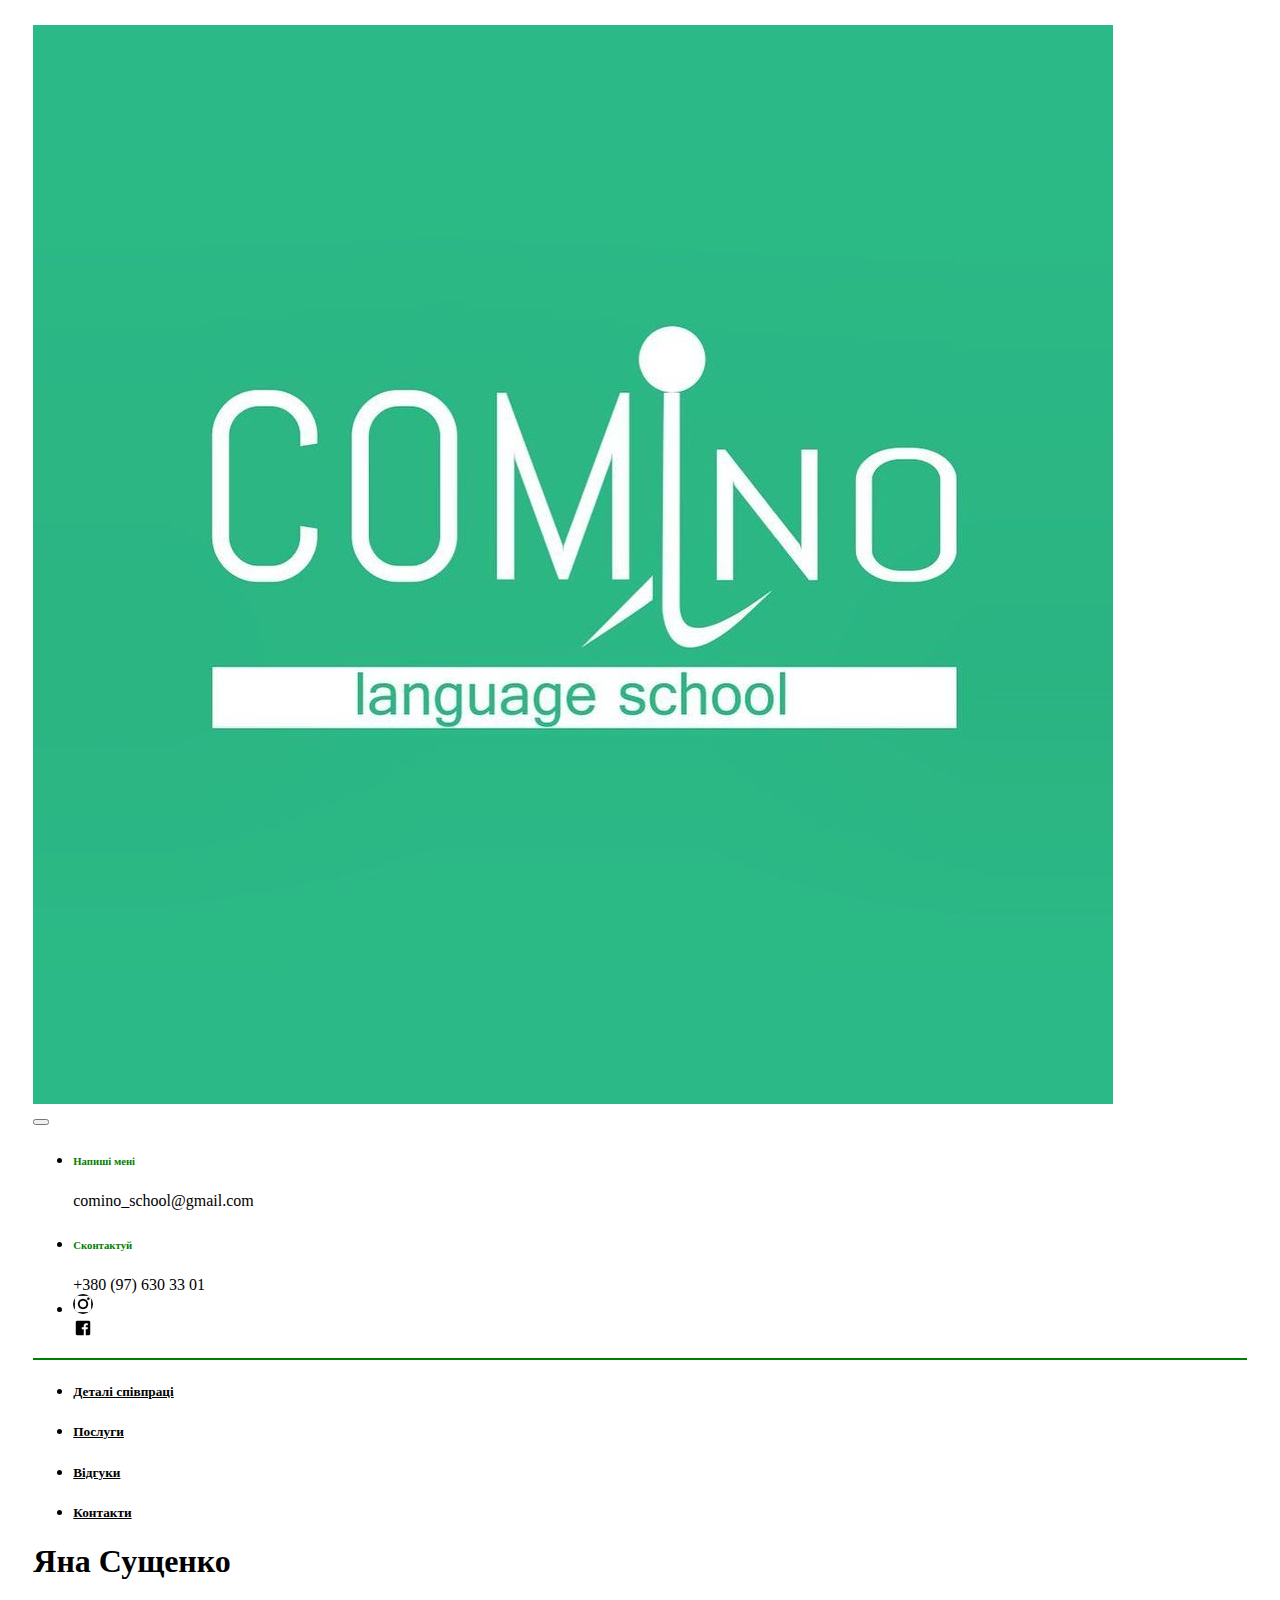
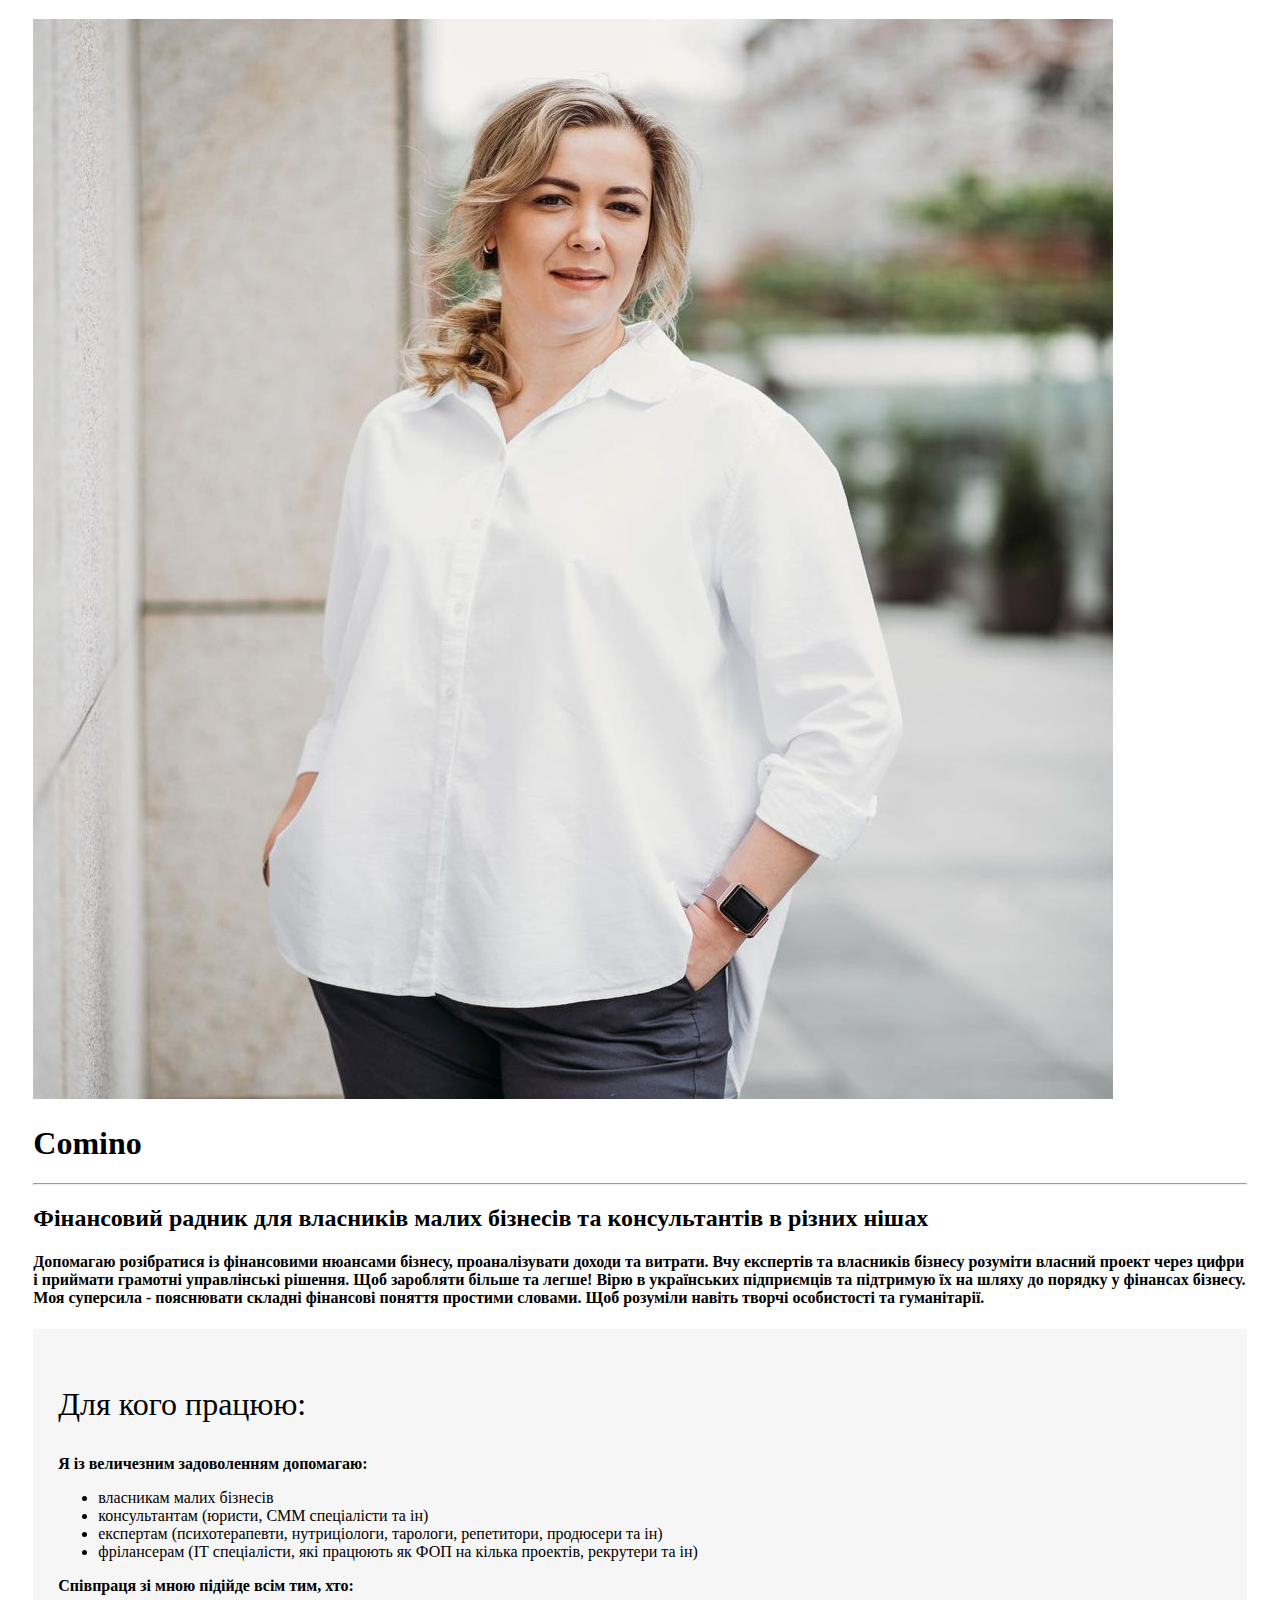
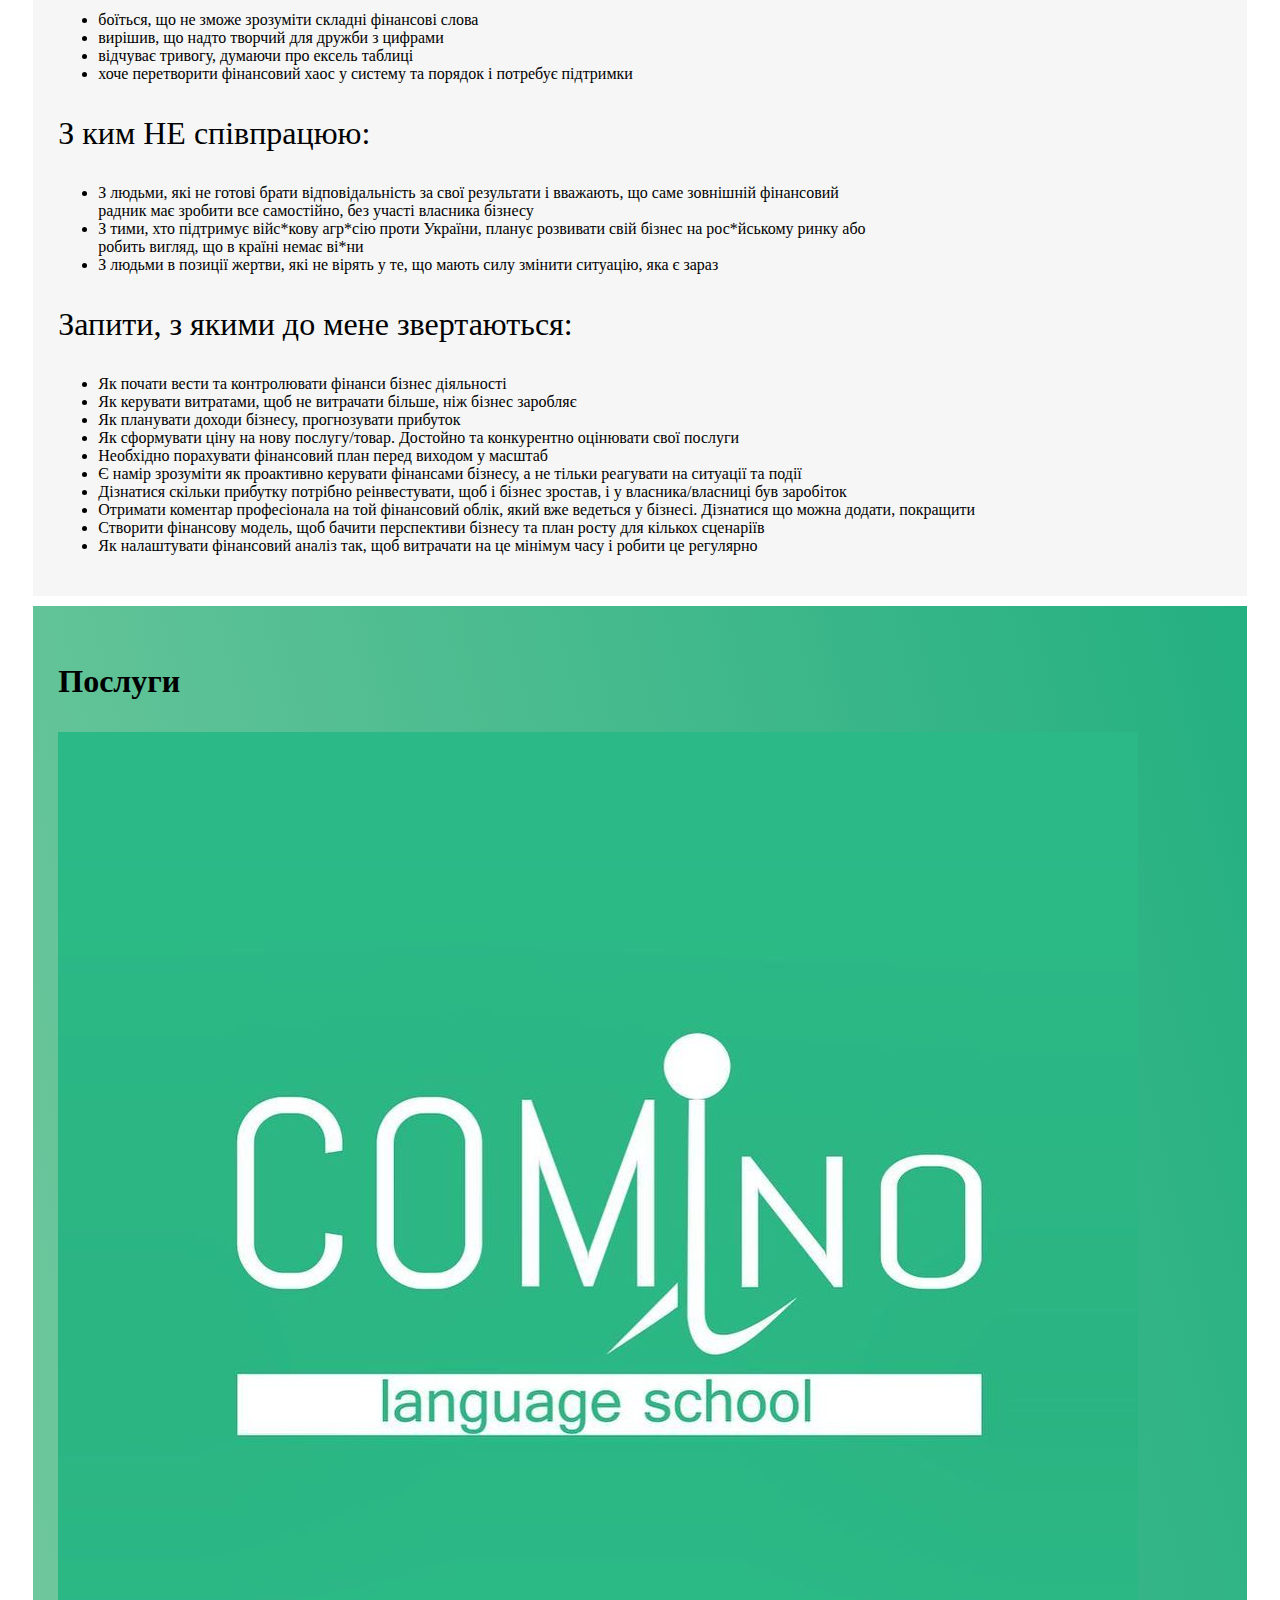
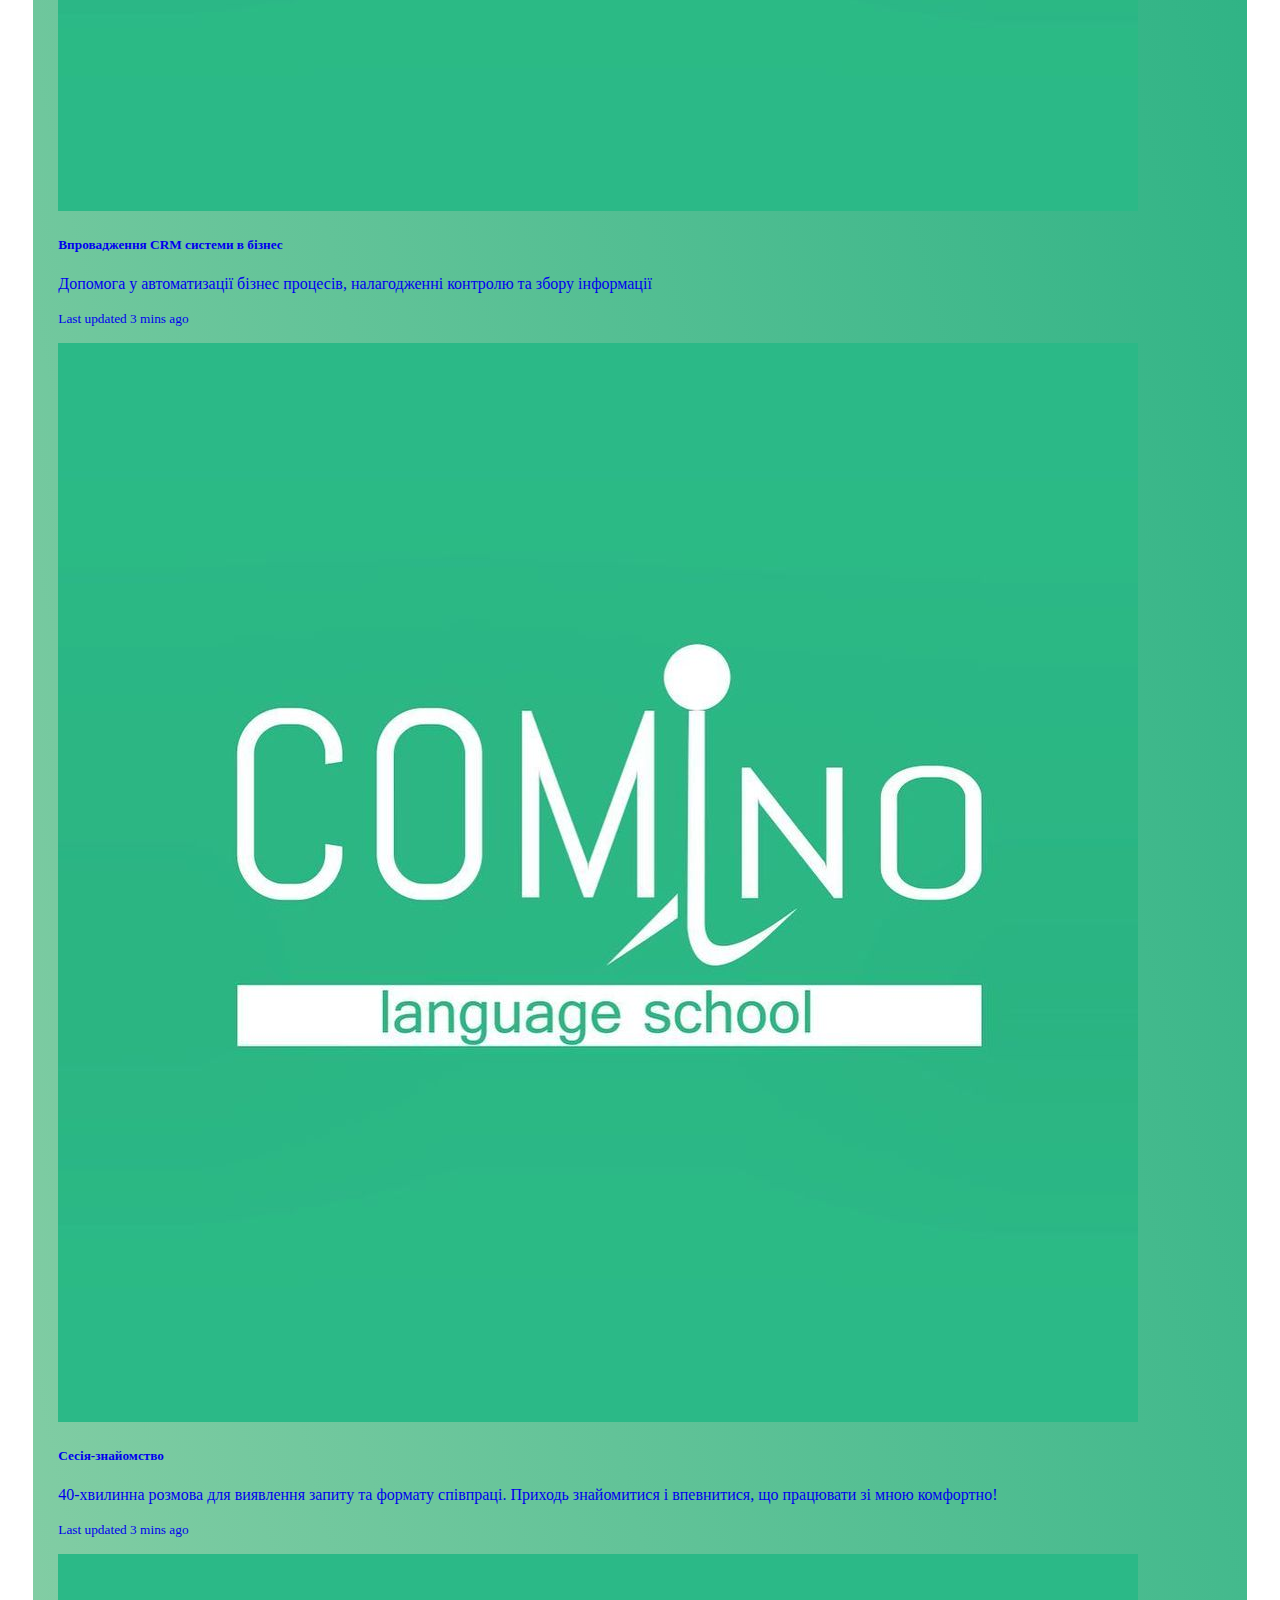
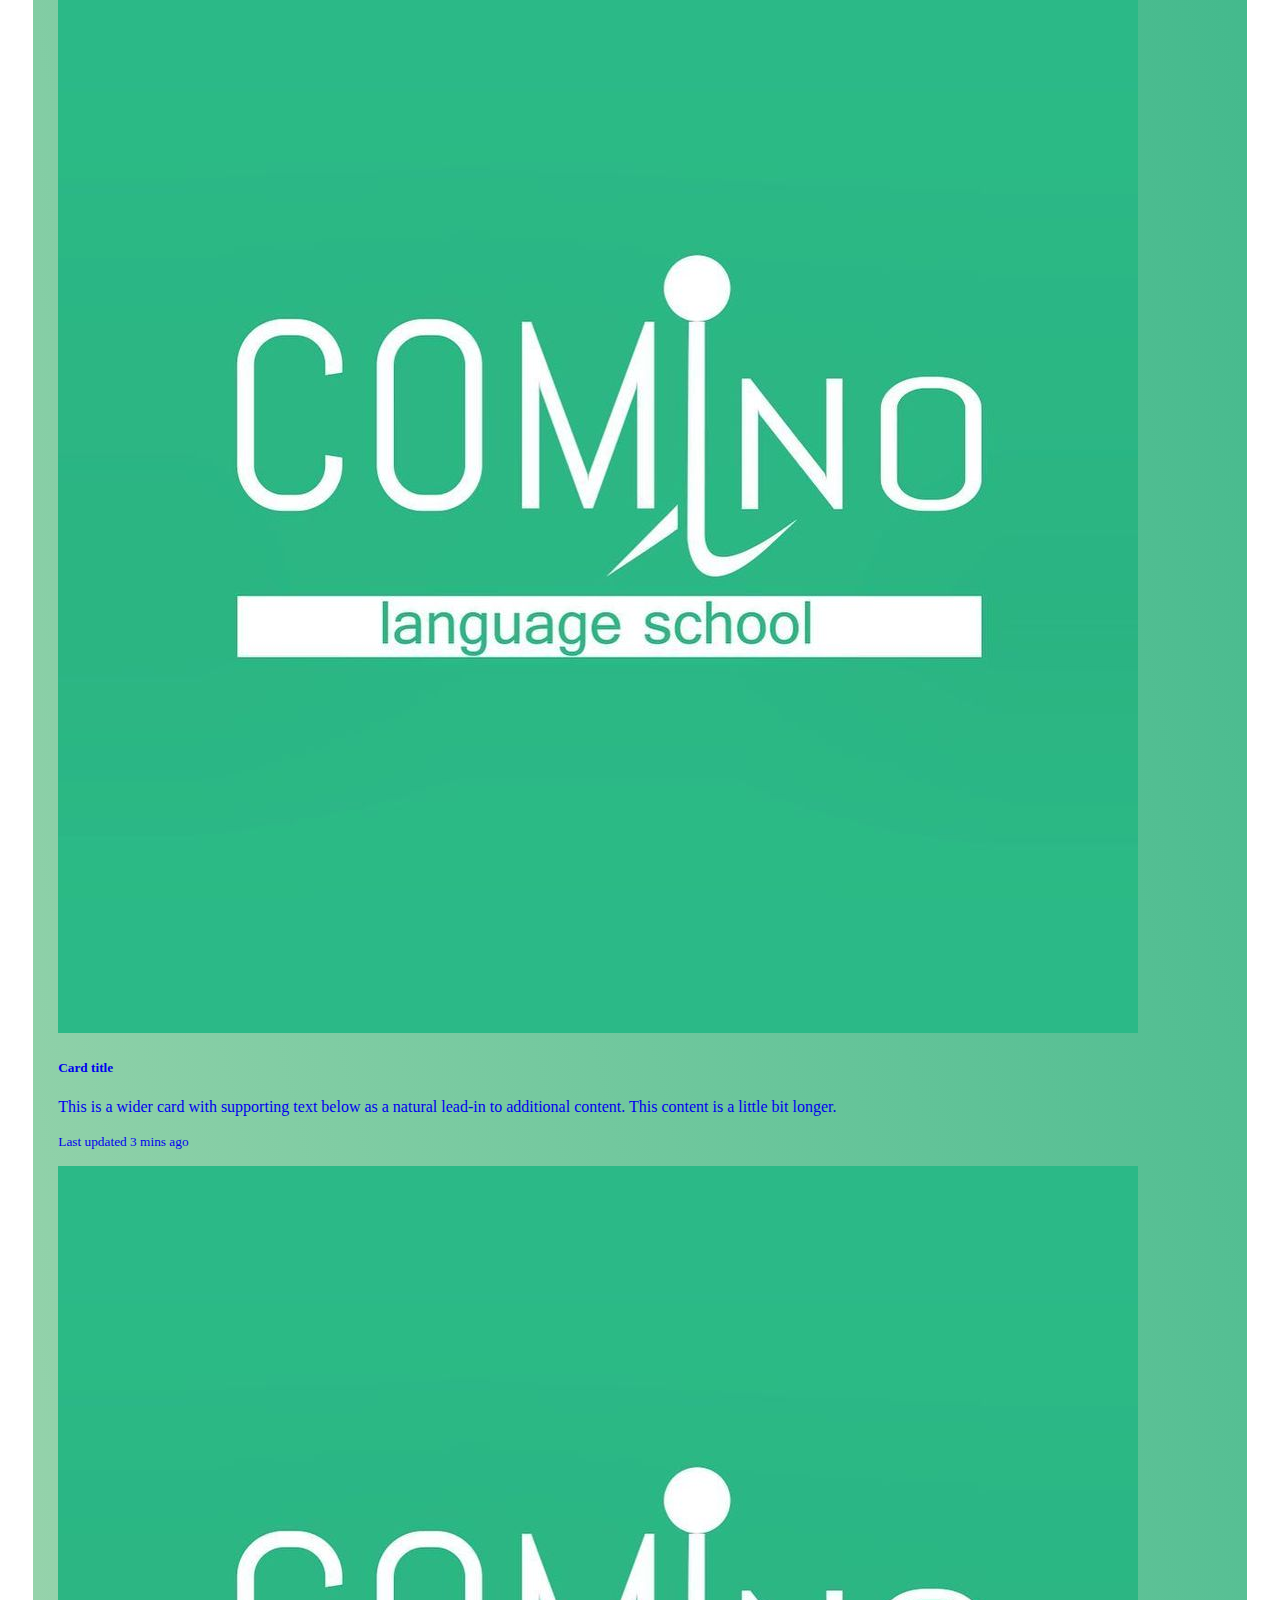
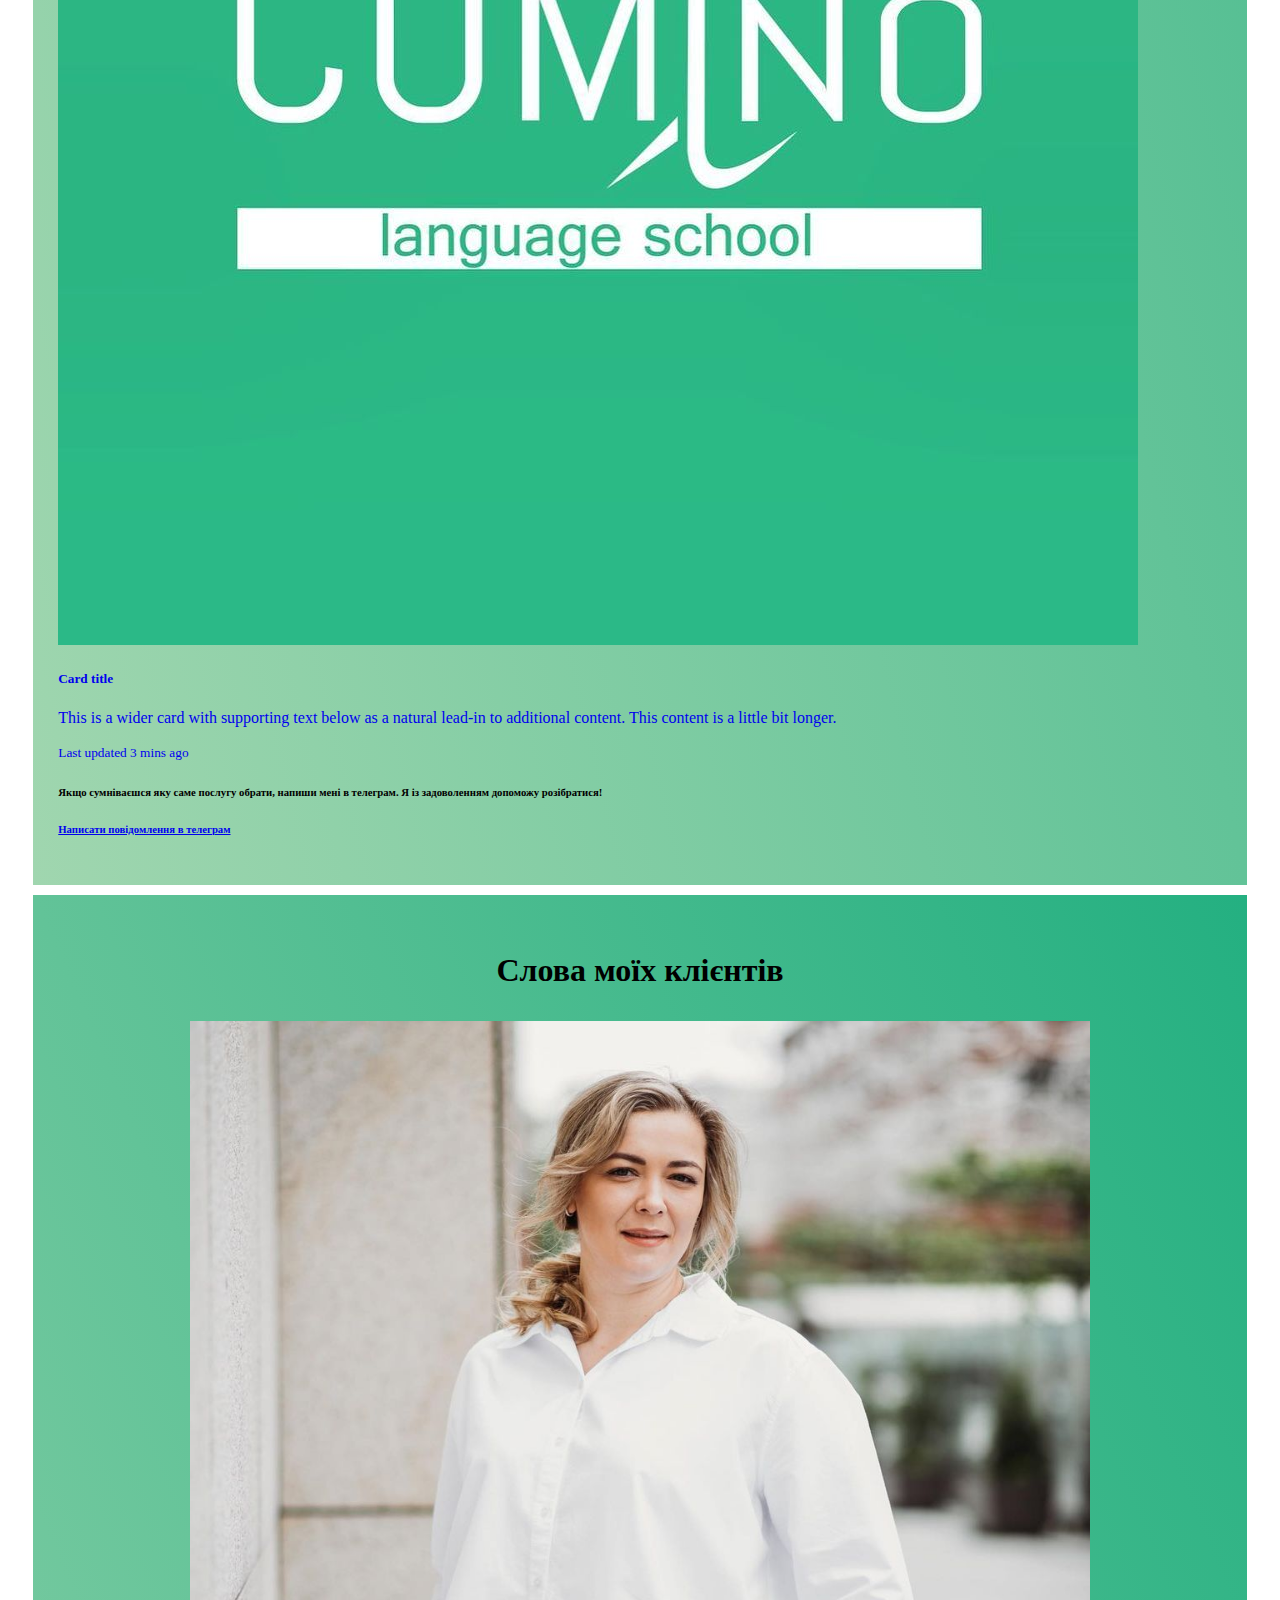
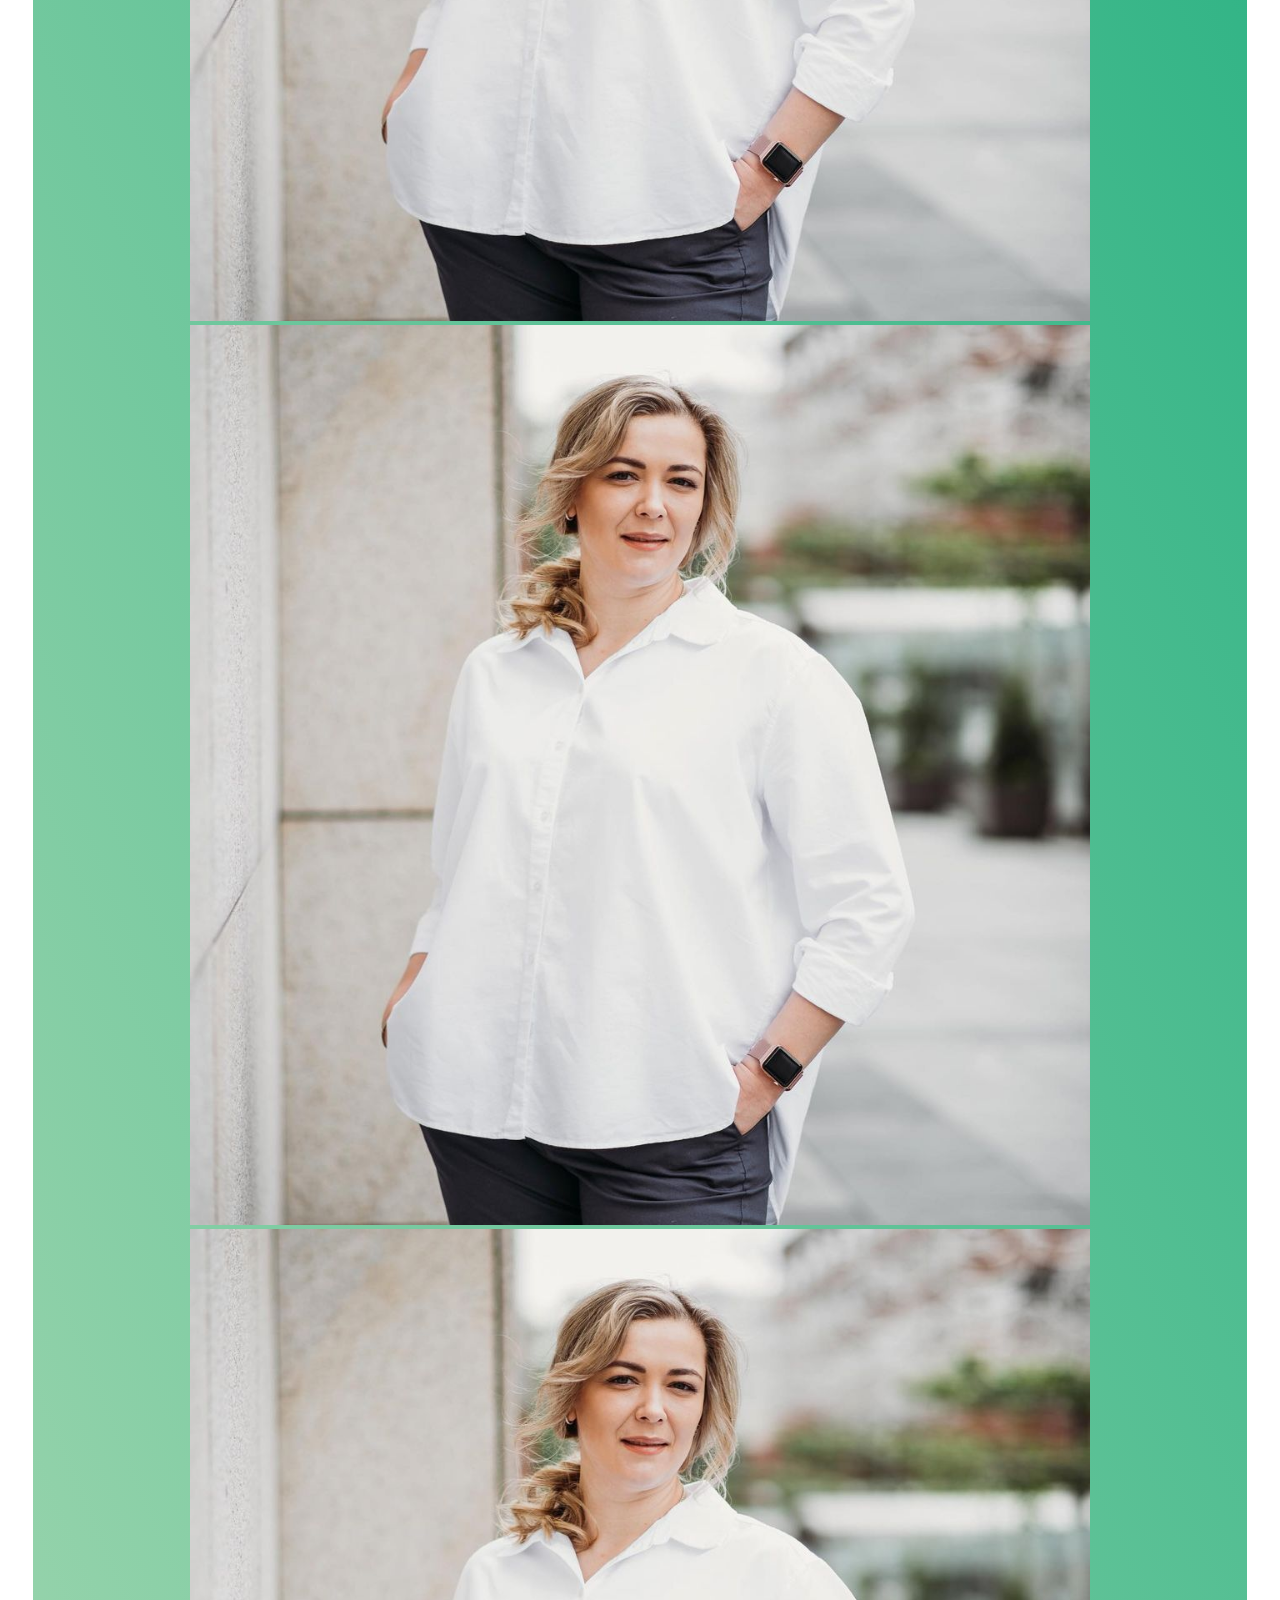
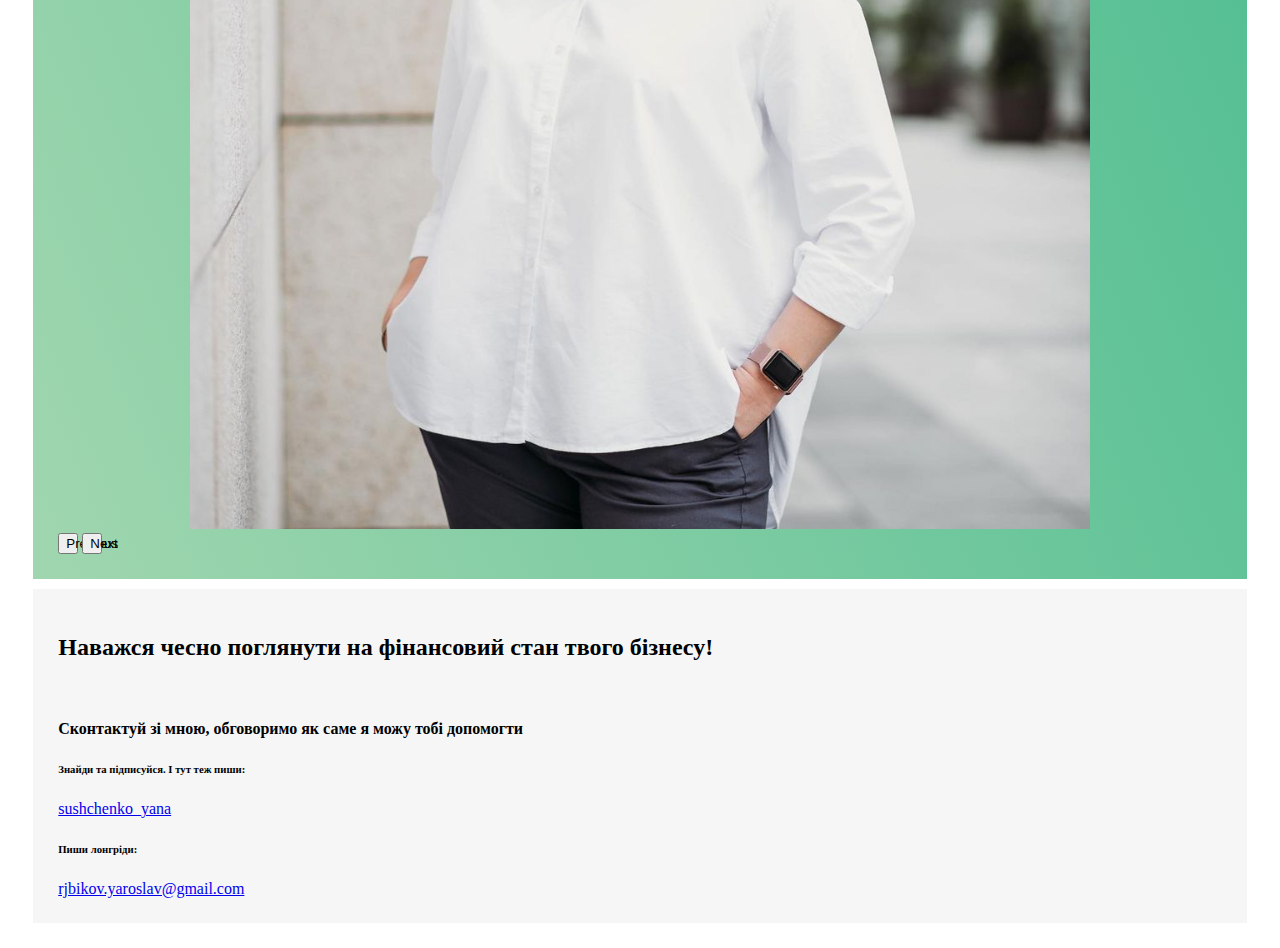
<file: index.html>
<!DOCTYPE html>
<html lang="en">
<head>
    <meta charset="UTF-8">
    <meta http-equiv="X-UA-Compatible" content="IE=edge">
    <meta name="viewport" content="width=device-width, initial-scale=1.0">
    <title>Comino</title>
    <link href="styles.css" rel="stylesheet">
    <link href="https://cdn.jsdelivr.net/npm/bootstrap@5.3.0-alpha3/dist/css/bootstrap.min.css" rel="stylesheet" integrity="sha384-KK94CHFLLe+nY2dmCWGMq91rCGa5gtU4mk92HdvYe+M/SXH301p5ILy+dN9+nJOZ" crossorigin="anonymous">
</head>
<body>
    <main style="margin: 2%;">
        <header>
            <div class="container-xl">
                <nav class="contacts navbar navbar-expand-md">
                    <div class="w-25">
                        <a class="navbar-brand" href="#"><img src="./images/logo.jpg" class="w-25"></a>
                    </div>
                    <button class="navbar-toggler" type="button" data-bs-toggle="collapse" data-bs-target="#navbarNav" aria-controls="navbarNav" aria-expanded="false" aria-label="Toggle navigation">
                        <span class="navbar-toggler-icon"></span>
                    </button>
                    <div class="collapse navbar-collapse justify-content-end" id="navbarNav">
                        <ul class="navbar-nav">
                            <li class="nav-item">
                                <a class="nav-link">
                                    <h6>Напиші мені</h6>
                                    <a href="mailto:comino_school@gmail.com" style="text-decoration: none;color:black;">comino_school@gmail.com</a>
                                </a>
                            </li>
                            <li class="nav-item">
                                <a class="nav-link">
                                    <h6>Сконтактуй</h6>
                                    <a href="tel:+380976303301" style="text-decoration: none;color:black;">+380 (97) 630 33 01</a>
                                </a>
                            </li>
                            <li class="nav-item">
                                <div class="social-icons">
                                    <a class="nav-link imgInst" href="https://www.instagram.com/comino_school/?igshid=YmMyMTA2M2Y%3D">
                                        <img src="./images/instaImage.png">
                                    </a>
                                    <a class="nav-link imgInst" href="https://www.facebook.com/cominoschool">
                                        <img src="./images/facebookImage.png">
                                    </a>
                                </div>
                            </li>
                        </ul>
                    </div>
                </nav>
                <hr class="custom-hr">
            </div>
            <div class="container-xl">
                <nav class="navbar navbar-expand-md">
                    <div class="collapse navbar-collapse" id="navbarNav">
                        <ul class="navbar-nav">
                            <li class="nav-item">
                                <h5><a class="nav-link" href="#workconditionals">Деталі співпраці</a></h5>
                            </li>
                            <li class="nav-item">
                                <h5><a class="nav-link" href="#services">Послуги</a></h5>
                            </li>
                            <li class="nav-item">
                                <h5><a class="nav-link" href="#testimonials">Відгуки</a></h5>
                            </li>
                            <li class="nav-item">
                                <h5><a class="nav-link" href="#contacts">Контакти</a></h5>
                            </li>
                        </ul>
                    </div>
                </nav>
            </div>
        </header>
        <section>
            <div class="container-lg">
                <div class="row align-items-center">
                    <div class="col-sm-12 col-md-7 order-first">
                        <div class="container-xl text-center">
                            <h1>Яна Сущенко</h1>
                            <br>
                            <img class="w-75 h-75" src="./images/yana.jpg" alt="">
                        </div>
                    </div>
                    <div class="col-sm-12 col-md-5 order-last">
                        <h1>Comino</h1>
                        <hr/>
                        <h2>Фінансовий радник для власників малих бізнесів та консультантів в різних нішах</h2>
                        <h4>
                            Допомагаю розібратися із фінансовими нюансами бізнесу, проаналізувати доходи та витрати.
                            
                            Вчу експертів та власників бізнесу розуміти власний проект через цифри і приймати грамотні управлінські рішення. Щоб заробляти більше та легше!
                            
                            Вірю в українських підприємців та підтримую їх на шляху до порядку у фінансах бізнесу.
                            
                            Моя суперсила - пояснювати складні фінансові поняття простими словами.
                            
                            Щоб розуміли навіть творчі особистості та гуманітарії.
                        </h4>
                    </div>
                </div>
            </div>
        </section>
    
        <section class="block" id="workconditionals">
            <div class="container-xxl">
                <p class="col header">Для кого працюю:</p>
                <p><b>Я із величезним задоволенням допомагаю:</b></p>
                <ul>
                    <li>власникам малих бізнесів</li>
                    <li>консультантам (юристи, СММ спеціалісти та ін)</li>
                    <li>експертам (психотерапевти, нутриціологи, тарологи, репетитори, продюсери та ін)</li>
                    <li>фрілансерам (ІТ спеціалісти, які працюють як ФОП на кілька проектів, рекрутери та ін)</li>
                </ul>
                <p><b>Співпраця зі мною підійде всім тим, хто:</b></p>
                <ul>
                    <li>боїться, що не зможе зрозуміти складні фінансові слова</li>
                    <li>вирішив, що надто творчий для дружби з цифрами</li>
                    <li>відчуває тривогу, думаючи про ексель таблиці</li>
                    <li>хоче перетворити фінансовий хаос у систему та порядок і потребує підтримки</li>
                </ul>
                <p class="header">З ким НЕ співпрацюю:</p>
                <ul>
                    <li>З людьми, які не готові брати відповідальність за свої результати і вважають, що саме зовнішній фінансовий<br>
                    радник має зробити все самостійно, без участі власника бізнесу</li>
                    <li>З тими, хто підтримує війс*кову агр*сію проти України, планує розвивати свій бізнес на рос*йському ринку або<br>
                    робить вигляд, що в країні немає ві*ни</li>
                    <li>З людьми в позиції жертви, які не вірять у те, що мають силу змінити ситуацію, яка є зараз</li>
                </ul>
                <p class="header">Запити, з якими до мене звертаються:</p>
                <ul>
                    <li>Як почати вести та контролювати фінанси бізнес діяльності</li>
                    <li>Як керувати витратами, щоб не витрачати більше, ніж бізнес заробляє</li>
                    <li>Як планувати доходи бізнесу, прогнозувати прибуток</li>
                    <li>Як сформувати ціну на нову послугу/товар. Достойно та конкурентно оцінювати свої послуги</li>
                    <li>Необхідно порахувати фінансовий план перед виходом у масштаб</li>
                    <li>Є намір зрозуміти як проактивно керувати фінансами бізнесу, а не тільки реагувати на ситуації та події</li>
                    <li>Дізнатися скільки прибутку потрібно реінвестувати, щоб і бізнес зростав, і у власника/власниці був заробіток
                    </li>
                    <li>Отримати коментар професіонала на той фінансовий облік, який вже ведеться у бізнесі. Дізнатися що можна
                    додати, покращити</li>
                    <li>Створити фінансову модель, щоб бачити перспективи бізнесу та план росту для кількох сценаріїв</li>
                    <li>Як налаштувати фінансовий аналіз так, щоб витрачати на це мінімум часу і робити це регулярно</li>
                </ul>
            </div>
        </section>
    
        <section class="section-3 block" id="services">
            <div class="container-fluid">
                <div class="container-xxl">
                    <p class="section-2-header"><b>Послуги</b></p>
                    <div class="row justify-content-center">
                        <div class="col-lg-6 col-md-6 col-sm-12">
                            <div class="container">
                                <a href="services.html#service1" style="text-decoration: none;">
                                    <div class="card border-light mb-3 mt-3">
                                        <img src="./images/logo.jpg" class="card-img-top img-fluid" alt="...">
                                        <div class="card-body">
                                            <h5 class="card-title">Впровадження CRM системи в бізнес</h5>
                                            <p class="card-text">Допомога у автоматизації бізнес процесів, налагодженні контролю та збору інформації</p>
                                            <p class="card-text"><small class="text-muted">Last updated 3 mins ago</small></p>
                                        </div>
                                    </div>
                                </a>
                            </div>
                        </div>
                        <div class="col-lg-6 col-md-6 col-sm-12">
                            <div class="container">
                                <a href="services.html#service2" style="text-decoration: none;">
                                    <div class="card border-light mb-3 mt-3">
                                        <img src="./images/logo.jpg" class="card-img-top img-fluid" alt="...">
                                        <div class="card-body">
                                            <h5 class="card-title">Сесія-знайомство</h5>
                                            <p class="card-text">40-хвилинна розмова для виявлення запиту та формату співпраці. Приходь знайомитися і впевнитися, що працювати зі мною комфортно!</p>
                                            <p class="card-text"><small class="text-muted">Last updated 3 mins ago</small></p>
                                        </div>
                                    </div>
                                </a>
                            </div>
                        </div>
                        <div class="col-lg-6 col-md-6 col-sm-12">
                            <div class="container">
                                <a href="services.html" style="text-decoration: none;">
                                    <div class="card border-light mb-3 mt-3">
                                        <img src="./images/logo.jpg" class="card-img-top img-fluid" alt="...">
                                        <div class="card-body">
                                            <h5 class="card-title">Card title</h5>
                                            <p class="card-text">This is a wider card with supporting text below as a natural lead-in to additional content. This content is a little bit longer.</p>
                                            <p class="card-text"><small class="text-muted">Last updated 3 mins ago</small></p>
                                        </div>
                                    </div>
                                </a>
                            </div>
                        </div>
                        <div class="col-lg-6 col-md-6 col-sm-12">
                            <div class="container">
                                <a href="services.html" style="text-decoration: none;">
                                    <div class="card border-light mb-3 mt-3">
                                        <img src="./images/logo.jpg" class="card-img-top img-fluid" alt="...">
                                        <div class="card-body">
                                            <h5 class="card-title">Card title</h5>
                                            <p class="card-text">This is a wider card with supporting text below as a natural lead-in to additional content. This content is a little bit longer.</p>
                                            <p class="card-text"><small class="text-muted">Last updated 3 mins ago</small></p>
                                        </div>
                                    </div>
                                </a>
                            </div>
                        </div>
                    </div>
                </div>
            </div>
            <div class="container text-center">
                <h6>Якщо сумніваєшся яку саме послугу обрати, 
                  напиши мені в телеграм. Я із задоволенням допоможу розібратися!
                </h6>
                <a href="#"><h6>Написати повідомлення в телеграм</h6></a>
            </div>
        </section>

        
            
        <!--<section class="section-3 block" id="testimonials">         slider-section
            <div id="carouselExample" class="carousel slide container-xxl">
                <div class="carousel-inner w-75 container-xxl">
                    <div class="carousel-item active">
                        <div class="image-wrapper">
                          <img src="./images/yana.jpg" class="d-block w-100" alt="...">
                        </div>
                    </div>
                  <div class="carousel-item">
                    <div class="image-wrapper">
                      <img src="./images/yana.jpg" class="d-block w-100" alt="...">
                    </div>
                  </div>              
                  <div class="carousel-item">
                    <div class="image-wrapper">
                      <img src="./images/yana.jpg" class="d-block w-100" alt="...">
                    </div>
                  </div>              
                </div>
                <button class="carousel-control-prev" type="button" data-bs-target="#carouselExample" data-bs-slide="prev">
                  <span class="carousel-control-prev-icon" aria-hidden="true"></span>
                  <span class="visually-hidden">Previous</span>
                </button>
                <button class="carousel-control-next" type="button" data-bs-target="#carouselExample" data-bs-slide="next">
                  <span class="carousel-control-next-icon" aria-hidden="true"></span>
                  <span class="visually-hidden">Next</span>
                </button>
            </div>
        </section>-->
        <section class="section-3 block" id="testimonials"><!--slider-section-->
            <p class="section-2-header" style="text-align: center;"><b>Слова моїх клієнтів</b></p>
            <div id="carouselExample" class="carousel slide">
                <div class="carousel-inner">
                    <div class="carousel-item active">
                        <div class="image-wrapper">
                          <img src="./images/yana.jpg" class="d-block w-100 img-fluid" alt="...">
                        </div>
                    </div>
                  <div class="carousel-item">
                    <div class="image-wrapper">
                      <img src="./images/yana.jpg" class="d-block w-100 img-fluid" alt="...">
                    </div>
                  </div>              
                  <div class="carousel-item">
                    <div class="image-wrapper">
                      <img src="./images/yana.jpg" class="d-block w-100 img-fluid" alt="...">
                    </div>
                  </div>              
                </div>
                <button class="carousel-control-prev" type="button" data-bs-target="#carouselExample" data-bs-slide="prev">
                  <span class="carousel-control-prev-icon" aria-hidden="true"></span>
                  <span class="visually-hidden">Previous</span>
                </button>
                <button class="carousel-control-next" type="button" data-bs-target="#carouselExample" data-bs-slide="next">
                  <span class="carousel-control-next-icon" aria-hidden="true"></span>
                  <span class="visually-hidden">Next</span>
                </button>
            </div>
        </section>

        <section class="block" id="contacts">
            <h2 class="container-xxl"><b>Наважся чесно поглянути на фінансовий стан твого бізнесу!</b></h2><br>
            <h4 class="container-xxl">Сконтактуй зі мною, обговоримо як саме я можу тобі допомогти</h4>
            <div class="container-xxl">
                <h6>Знайди та підписуйся. І тут теж пиши:</h6>
                <a class="hdr-elem btn-inst" href="https://www.instagram.com/sushchenko_yana" target="_blank"><p>sushchenko_yana</p></a>
                <h6>Пиши лонгріди:</h6>
                <a class="hdr-elem top-email-phone" href="mailto:rjbikov.yaroslav@gmail.com">rjbikov.yaroslav@gmail.com</a>
            </div>
    
        </section>
    </main>
    <!--<header>
        <div class="container-xl">
            <ul class="nav justify-content-end">
                <li class="nav-item">
                    <h6>
                        <a class="nav-link imgInst" aria-current="page" href="#">Підписуйся
                            <img src="./images/instaImage.png">
                        </a>
                    </h6>
                </li>
                <li class="nav-item">
                    <a class="nav-link">
                        <h6>Напиші мені</h6>
                        <p>ieliena.shepel@gmail.com</p>
                    </a>
                </li>
                <li class="nav-item">
                    <a class="nav-link">
                        <h6>Сконтактуй</h6>
                        <p>+380 (97) 630 33 01</p>
                    </a>
                </li>
              </ul>
        </div>
        <hr/>
        <div class="container-xl">
            <ul class="nav justify-content-left">
                <li class="nav-item">
                    <h5><a class="nav-link active" aria-current="page" href="#">Деталі співпраці</a></h5>
                </li>
                <li class="nav-item">
                    <h5><a class="nav-link active" aria-current="page" href="#">Послуги</a></h5>
                </li>
                <li class="nav-item">
                    <h5><a class="nav-link active" aria-current="page" href="#">Відгуки</a></h5>
                </li>
                <li class="nav-item">
                    <h5><a class="nav-link active" aria-current="page" href="#">Контакти</a></h5>
                </li>
            </ul>
        </div>
    </header>-->
    
    <script src="https://cdn.jsdelivr.net/npm/bootstrap@5.3.0-alpha3/dist/js/bootstrap.bundle.min.js" integrity="sha384-ENjdO4Dr2bkBIFxQpeoTz1HIcje39Wm4jDKdf19U8gI4ddQ3GYNS7NTKfAdVQSZe" crossorigin="anonymous"></script>
</body>
</html>
</file>
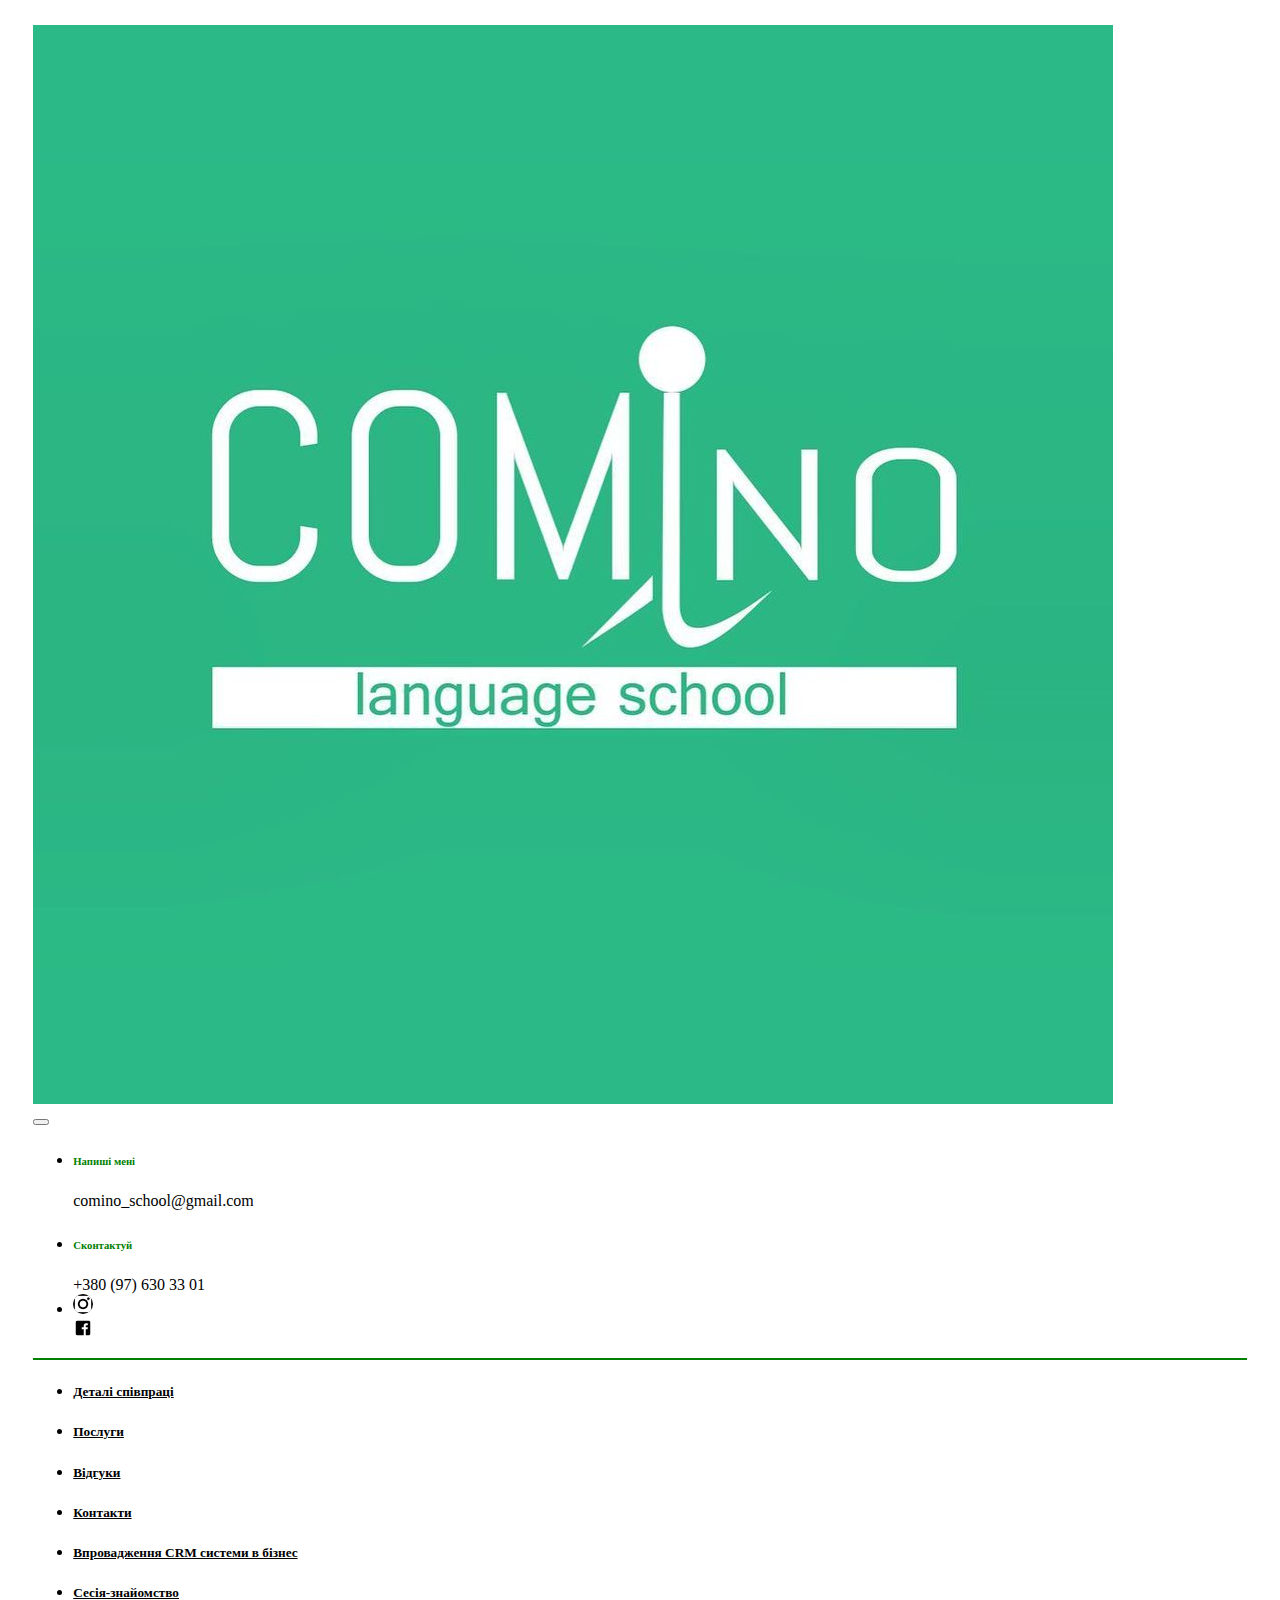
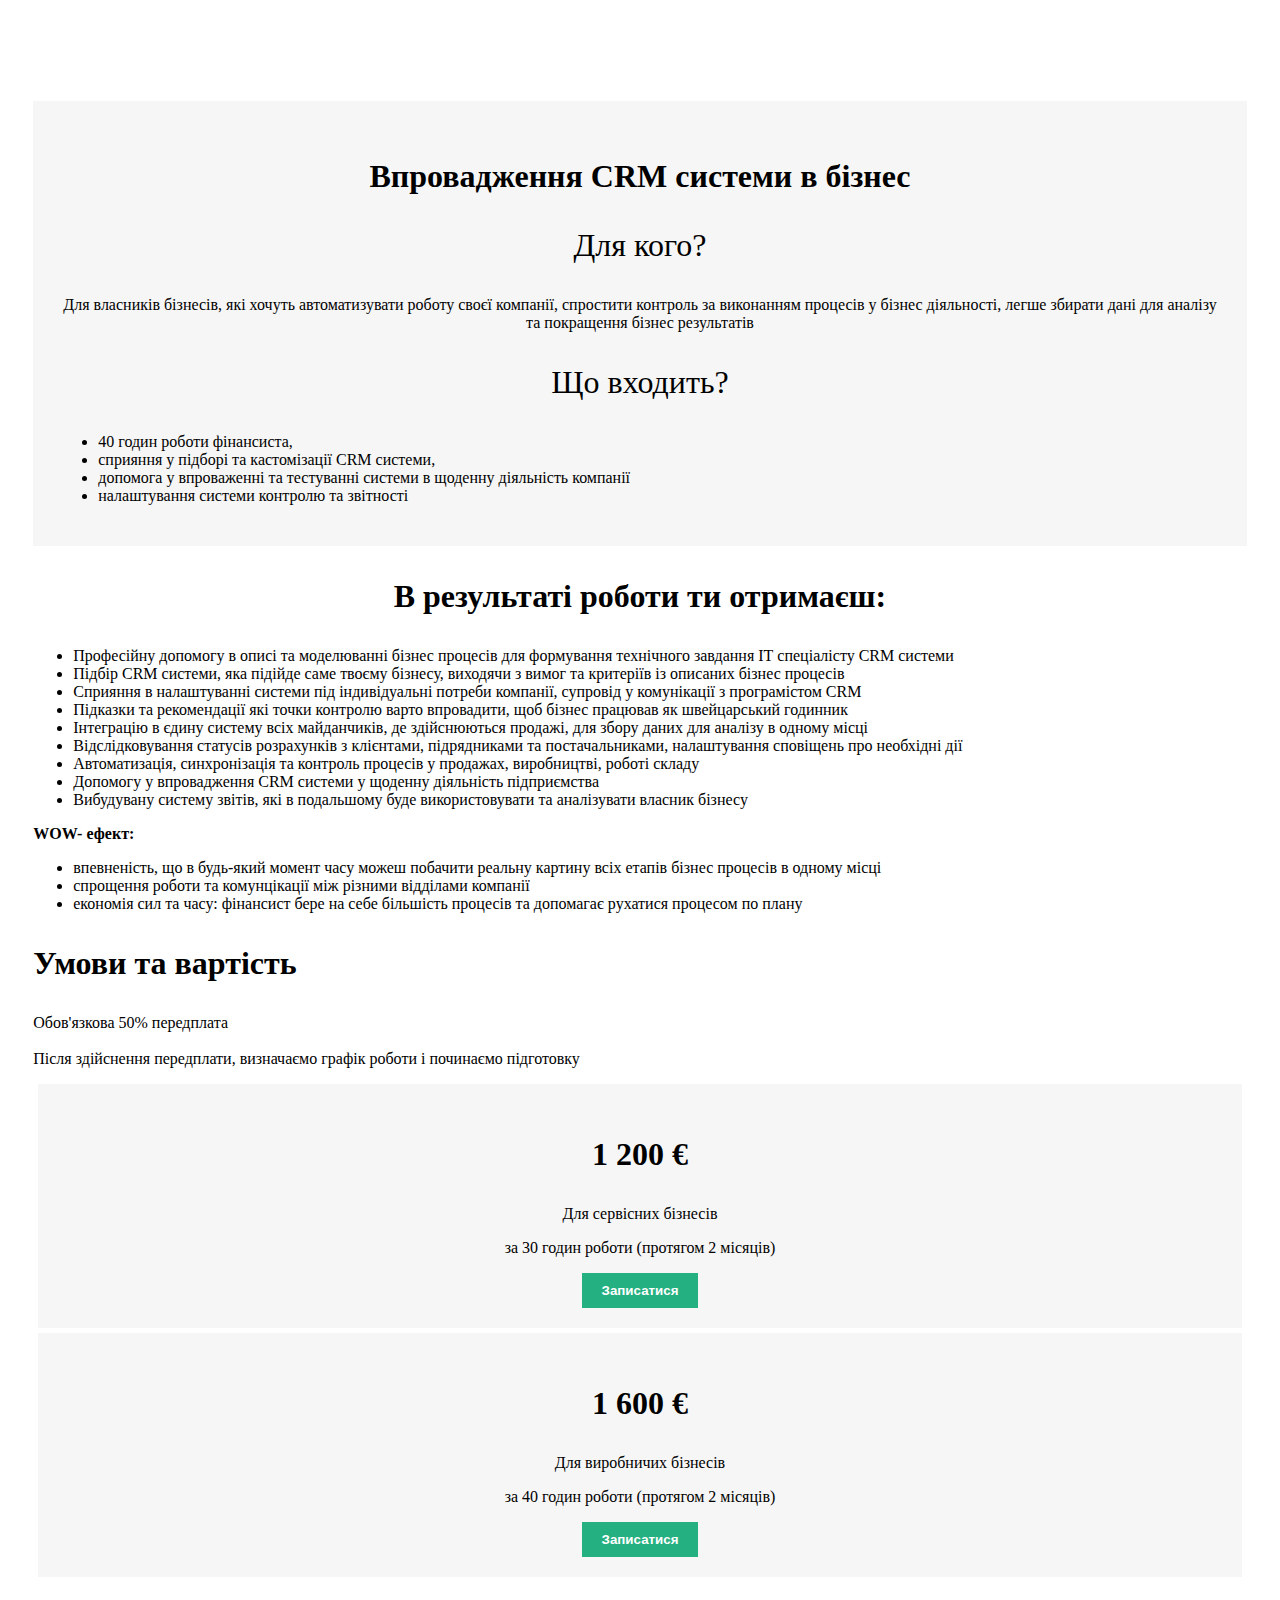
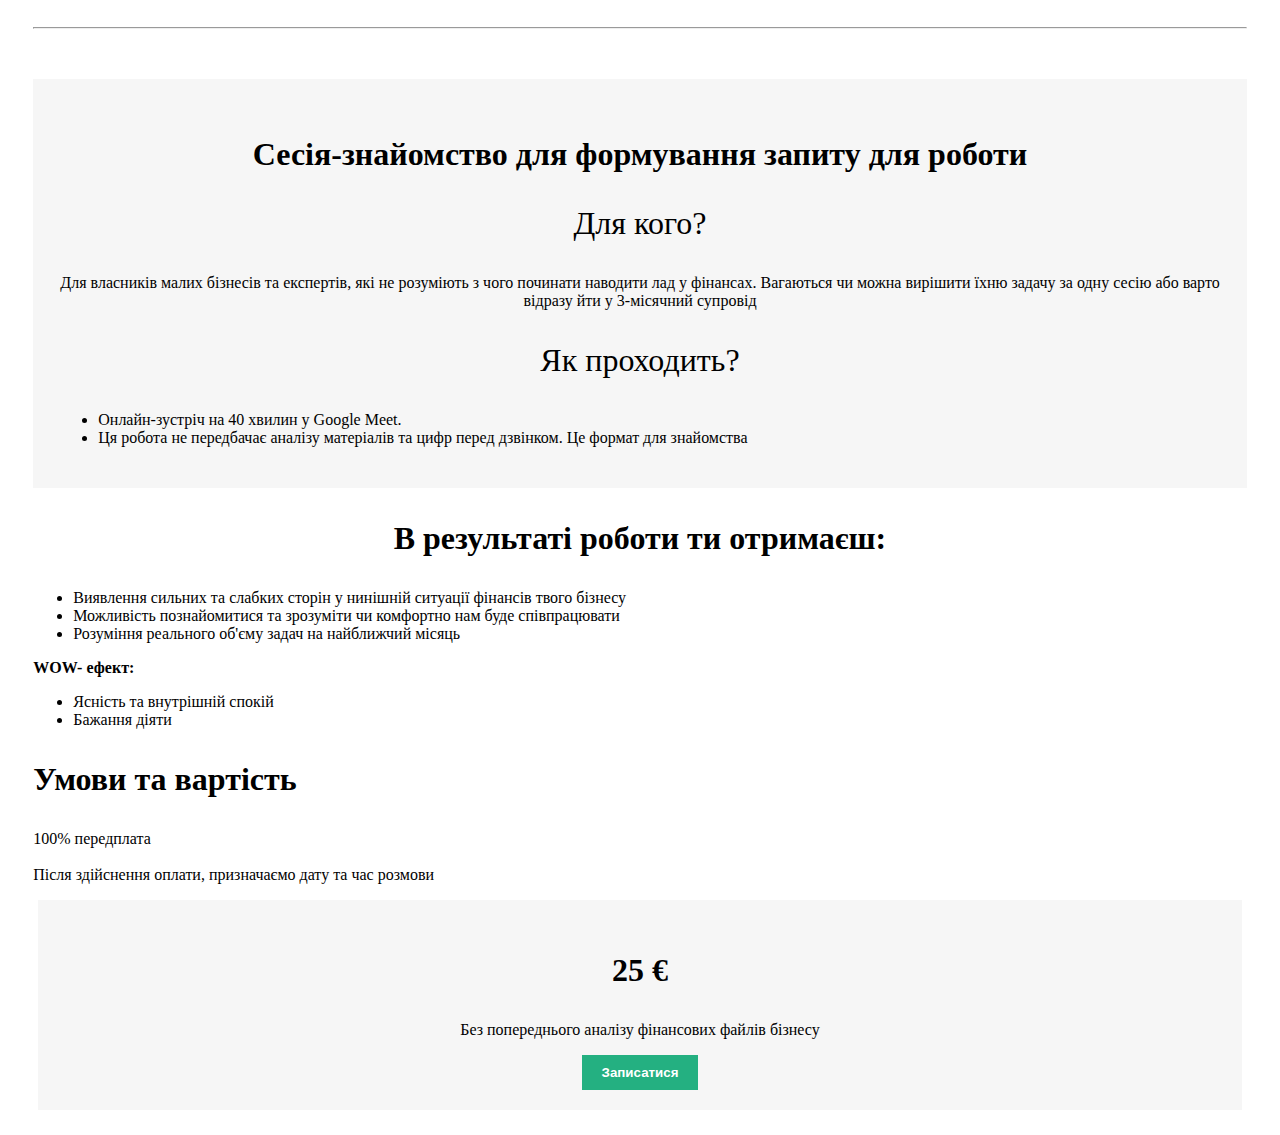
<file: services.html>
<!DOCTYPE html>
<html lang="en">

<head>
    <meta charset="UTF-8">
    <meta http-equiv="X-UA-Compatible" content="IE=edge">
    <meta name="viewport" content="width=device-width, initial-scale=1.0">
    <title>Comino</title>
    <link href="styles.css" rel="stylesheet">
    <link href="https://cdn.jsdelivr.net/npm/bootstrap@5.3.0-alpha3/dist/css/bootstrap.min.css" rel="stylesheet"
        integrity="sha384-KK94CHFLLe+nY2dmCWGMq91rCGa5gtU4mk92HdvYe+M/SXH301p5ILy+dN9+nJOZ" crossorigin="anonymous">
</head>

<body>
    <main style="margin:2%">
        <header>
            <div class="container-xl">
                <nav class="contacts navbar navbar-expand-md">
                    <div class="w-25">
                        <a class="navbar-brand" href="#"><img src="./images/logo.jpg" class="w-25"></a>
                    </div>
                    <button class="navbar-toggler" type="button" data-bs-toggle="collapse" data-bs-target="#navbarNav" aria-controls="navbarNav" aria-expanded="false" aria-label="Toggle navigation">
                        <span class="navbar-toggler-icon"></span>
                    </button>
                    <div class="collapse navbar-collapse justify-content-end" id="navbarNav">
                        <ul class="navbar-nav">
                            <li class="nav-item">
                                <a class="nav-link">
                                    <h6>Напиші мені</h6>
                                    <a href="mailto:comino_school@gmail.com" style="text-decoration: none;color:black;">comino_school@gmail.com</a>
                                </a>
                            </li>
                            <li class="nav-item">
                                <a class="nav-link">
                                    <h6>Сконтактуй</h6>
                                    <a href="tel:+380976303301" style="text-decoration: none;color:black;">+380 (97) 630 33 01</a>
                                </a>
                            </li>
                            <li class="nav-item">
                                <div class="social-icons">
                                    <a class="nav-link imgInst" href="https://www.instagram.com/comino_school/?igshid=YmMyMTA2M2Y%3D">
                                        <img src="./images/instaImage.png">
                                    </a>
                                    <a class="nav-link imgInst" href="https://www.facebook.com/cominoschool">
                                        <img src="./images/facebookImage.png">
                                    </a>
                                </div>
                            </li>
                        </ul>
                    </div>
                </nav>
                <hr class="custom-hr">
            </div>
            <div class="container-xl">
                <nav class="navbar navbar-expand-md">
                    <div class="collapse navbar-collapse" id="navbarNav">
                        <ul class="navbar-nav">
                            <li class="nav-item">
                                <h5><a class="nav-link" href="index.html#workconditionals">Деталі співпраці</a></h5>
                            </li>
                            <li class="nav-item">
                                <h5><a class="nav-link" href="index.html#services">Послуги</a></h5>
                            </li>
                            <li class="nav-item">
                                <h5><a class="nav-link" href="index.html#testimonials">Відгуки</a></h5>
                            </li>
                            <li class="nav-item">
                                <h5><a class="nav-link" href="index.html#contacts">Контакти</a></h5>
                            </li>
                            <li class="nav-item">
                                <h5><a class="nav-link" href="#service1">Впровадження CRM системи в бізнес</a></h5>
                            </li>
                            <li class="nav-item">
                                <h5><a class="nav-link" href="#service2">Сесія-знайомство</a></h5>
                            </li>
                        </ul>
                    </div>
                </nav>
            </div>
        </header>
        <section class="block" id="service1" style="margin-top:100px;">
            <div class="container-xxl" style="text-align: center;">
                <p class="col header"><b>Впровадження CRM системи в бізнес</b></p>
                <div class="row exp">
                    <div class="col col-ex d-flex flex-column" style="text-align: center;">
                        <p class="header">Для кого?</p>
                        <p>Для власників бізнесів, які хочуть
                            автоматизувати роботу своєї компанії, спростити контроль за виконанням процесів у бізнес
                            діяльності, легше збирати дані для аналізу та покращення бізнес результатів</p>
                    </div>
                    <div class="col col-cat" style="text-align: center;">
                        <p class="header">Що входить?</p>
                        <ul style="text-align: left;">
                            <li>40 годин роботи фінансиста, </li>
                            <li>сприяння у підборі та кастомізації CRM системи, </li>
                            <li>допомога у впроваженні та тестуванні системи в щоденну діяльність компанії </li>
                            <li>налаштування системи контролю та звітності</li>
                        </ul>
                    </div>
                </div>
            </div>
        </section>
        <section>
            <div class="container-xxl" style="text-align: center;">
                <p class="col header"><b>В результаті роботи ти отримаєш:</b></p>
                <div class="container-xxl" style="text-align: left;">
                    <ul style="text-align: left;">
                        <li>Професійну допомогу в описі та моделюванні бізнес процесів для формування технічного
                            завдання ІТ спеціалісту CRM системи</li>
                        <li>Підбір CRM системи, яка підійде саме твоєму бізнесу, виходячи з вимог та критеріїв із
                            описаних бізнес процесів</li>
                        <li>Сприяння в налаштуванні системи під індивідуальні потреби компанії, супровід у комунікації з
                            програмістом CRM </li>
                        <li>Підказки та рекомендації які точки контролю варто впровадити, щоб бізнес працював як
                            швейцарський годинник</li>
                        <li>Інтеграцію в єдину систему всіх майданчиків, де здійснюються продажі, для збору даних для
                            аналізу в одному місці</li>
                        <li>Відслідковування статусів розрахунків з клієнтами, підрядниками та постачальниками,
                            налаштування сповіщень про необхідні дії</li>
                        <li>Автоматизація, синхронізація та контроль процесів у продажах, виробництві, роботі складу
                        </li>
                        <li>Допомогу у впровадження CRM системи у щоденну діяльність підприємства</li>
                        <li>Вибудувану систему звітів, які в подальшому буде використовувати та аналізувати власник
                            бізнесу</li>
                    </ul>
                    <b>WOW- ефект:</b>
                    <ul style="text-align: left;">
                        <li>впевненість, що в будь-який момент часу можеш побачити реальну картину всіх етапів бізнес
                            процесів в одному місці</li>
                        <li>спрощення роботи та комунцікації між різними відділами компанії</li>
                        <li>економія сил та часу: фінансист бере на себе більшість процесів та допомагає рухатися
                            процесом по плану</li>
                    </ul>
                </div>
            </div>
        </section>
        <section>
            <div class="container-xxl">
                <div class="row exp">
                    <div class="col col-ex d-flex flex-column" style="text-align: left;">
                        <p class="header"><b>Умови та вартість</b></p>
                        <p>Обов'язкова 50% передплата<br><br>

                            Після здійснення передплати, визначаємо графік роботи і починаємо підготовку</p>
                    </div>
                    <div class="col col-cat">
                        <div class="row exp">
                            <div class="col col-ex d-flex flex-column block" style="text-align: center; margin:5px;padding:20px;">
                                <p class="header"><b>1 200 €</b></p>
                                <p>Для сервісних бізнесів
                                </p>
                                <p>за 30 годин роботи (протягом 2 місяців)</p>
                                <a><button class="btnService" style="border-style:none;background-color:rgb(36, 176, 129);padding-left:20px;padding-right:20px;padding-top:10px;padding-bottom:10px;color:white"><b>Записатися</b></button></a>
                            </div>
                            <div class="col col-cat block" style="text-align: center; margin:5px;padding:20px;">
                                <p class="header"><b>1 600 €</b></p>
                                <p>Для виробничих бізнесів
                                </p>
                                <p>за 40 годин роботи (протягом 2 місяців)</p>
                                <a><button class="btnService" style="border-style:none;background-color:rgb(36, 176, 129);padding-left:20px;padding-right:20px;padding-top:10px;padding-bottom:10px;color:white"><b>Записатися</b></button></a>
                            </div>
                        </div>
                    </div>
                </div>
            </div>
        </section>

        <hr style="margin-top:50px;">

        <section class="block" id="service2" style="margin-top:50px;">
            <div class="container-xxl" style="text-align: center;">
                <p class="col header"><b>Сесія-знайомство для формування запиту для роботи</b></p>
                <div class="row exp">
                    <div class="col col-ex d-flex flex-column" style="text-align: center;">
                        <p class="header">Для кого?</p>
                        <p>Для власників малих бізнесів та експертів, які не розуміють з чого починати наводити лад у фінансах. Вагаються чи можна вирішити їхню задачу за одну сесію або варто відразу йти у 3-місячний супровід</p>
                    </div>
                    <div class="col col-cat" style="text-align: center;">
                        <p class="header">Як проходить?</p>
                        <ul style="text-align: left;">
                            <li>Онлайн-зустріч на 40 хвилин у Google Meet. </li>
                            <li>Ця робота не передбачає аналізу матеріалів та цифр перед дзвінком. 
                                Це формат для знайомства </li>
                        </ul>
                    </div>
                </div>
            </div>
        </section>
        <section>
            <div class="container-xxl" style="text-align: center;">
                <p class="col header"><b>В результаті роботи ти отримаєш:</b></p>
                <div class="container-xxl" style="text-align: left;">
                    <ul style="text-align: left;">
                        <li>Виявлення сильних та слабких сторін у нинішній ситуації фінансів твого бізнесу</li>
                        <li>Можливість познайомитися та зрозуміти чи комфортно нам буде співпрацювати</li>
                        <li>Розуміння реального об'єму задач на найближчий місяць</li>
                    </ul>
                    <b>WOW- ефект:</b>
                    <ul style="text-align: left;">
                        <li>Ясність та внутрішній спокій</li>
                        <li>Бажання діяти</li>
                    </ul>
                </div>
            </div>
        </section>
        <section>
            <div class="container-xxl">
                <div class="row exp">
                    <div class="col col-ex d-flex flex-column" style="text-align: left;">
                        <p class="header"><b>Умови та вартість</b></p>
                        <p>100% передплата<br><br>

                            Після здійснення оплати, призначаємо дату та час розмови</p>
                    </div>
                    <div class="col col-cat">
                        <div class="row exp">
                            <div class="col col-ex d-flex flex-column block" style="text-align: center; margin:5px;padding:20px;">
                                <p class="header"><b>25 €</b></p>
                                <p>Без попереднього аналізу фінансових файлів бізнесу 
                                </p>
                                <a><button class="btnService" style="border-style:none;background-color:rgb(36, 176, 129);padding-left:20px;padding-right:20px;padding-top:10px;padding-bottom:10px;color:white"><b>Записатися</b></button></a>
                            </div>
                        </div>
                    </div>
                </div>
            </div>
        </section>
        <script src="https://cdn.jsdelivr.net/npm/bootstrap@5.3.0-alpha3/dist/js/bootstrap.bundle.min.js"
            integrity="sha384-ENjdO4Dr2bkBIFxQpeoTz1HIcje39Wm4jDKdf19U8gI4ddQ3GYNS7NTKfAdVQSZe"
            crossorigin="anonymous"></script>
</body>

</html>
</file>
<file: styles.css>
.contacts .nav-link{
    color: green;
}
.contacts .nav-link p{
    color: black;
}
@media (min-width: 768px) {
    .social-icons {
      display: flex;
      flex-direction: column;
    }
  }
  
  @media (max-width: 767px) {
    .social-icons {
      display: flex;
      justify-content:left;
    }
  
    .social-icons .nav-link {
      margin: 0 5px;
    }
  }
.custom-hr {
    width: 100%;
    margin: 0;
    border: none;
    border-top: 2px solid green;
}
a.nav-link{
    color: black;
    transition: background-color 0.3s ease-in-out;
}
a.nav-link:hover{
    color: rgb(36, 176, 129);
}
.imgInst img:hover {
    background-color: rgb(36, 176, 129);
}

.imgInst img {
    width: 20px;
    height: 20px;
    margin-right: 2px;
    border-radius: 50%;
    transition: background-color 0.3s ease-in-out;
}

section{
    margin-top: 10px;
    margin-bottom: 10px;
    
}

section .header {
    font-size: xx-large;
    font-weight: normal;
}

.section-3{
    background: linear-gradient(to top right, #a0d6af, rgb(36, 176, 129))
}
.block {
    background-color: rgb(246, 246, 246);
    padding: 25px;
}

.section-2-header {
    font-size: xx-large;
    font-weight: normal;
}

/* @media (min-width: 992px) { */
    /* .slider-section { */
      /* max-width: 85%; */
      /* margin: 0 auto; */
    /* } */
  /* } */

.carousel-control-next,
.carousel-control-prev {
    width: 20px;
    color: black;
}

.carousel-control-prev {
    left: -35px;
}

.carousel-control-next {
    right: -35px;
}

.card:hover {
    -webkit-transform: scale(1.05);
    -ms-transform: scale(1.05);
    transform: scale(1.05);
    transition: transform 0.25s;
}
.btnService:hover{
    box-shadow: inset 0 0 0 5px #fff700;
    transition: box-shadow 0.25s;
}

.carousel-item img {
    width: 100%;
    height: auto;
    object-fit: contain;
    max-height: 100vh;
}



@media (min-width: 768px) {
    .carousel-item img {
      object-fit: contain;
    }
}

@media (max-width: 767px) {
    .carousel-item .image-wrapper {
      height: 100%;
      display: flex;
      align-items: center;
      justify-content: center;
    }
  
    .carousel-item img {
      max-width: 100%;
      max-height: 100%;
      object-fit: contain;
    }
  }
</file>
